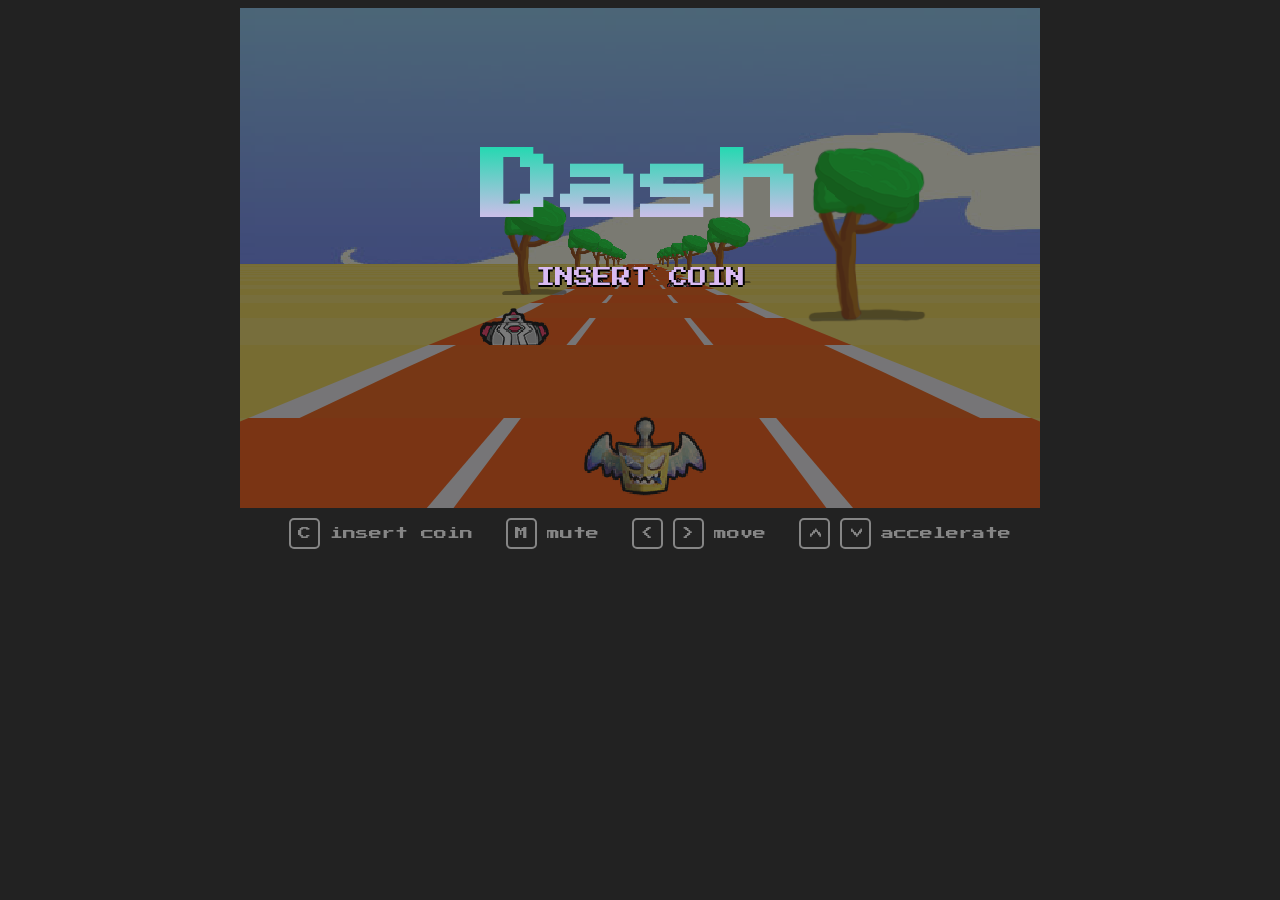
<file: otros juegos/car/index.html>
<!DOCTYPE html>
<html lang="en">
  <head>
    <meta charset="UTF-8" />



    <title>Dash</title>
<link rel="icon" href="icon.png">
    <link
      rel="stylesheet"
      href="https://fonts.googleapis.com/css?family=Press+Start+2P"
    />

    <style>
      body {
        background: #222222;
        font-family: "Press Start 2P", monospace;
        font-smooth: never;
        height: 98vh;
      }

      /* UI */
      .topUI {
        position: absolute;
        z-index: 1000; /* need this cause clip-path changes stack context */
        transform: translate(-50%, 25px);
        text-shadow: -2px 0 black, 0 2px black, 2px 0 black, 0 -2px black;
        letter-spacing: 2px;
        color: #fff;
        font-size: 17px;
      }
      .topUI::before {
        display: inline-block;
        height: 17px;
        padding: 1px 2px;
        line-height: 19px;
        font-size: 17px;
        background: #fff;
        text-shadow: none;
        font-weight: 900;
        letter-spacing: 0;
        border-radius: 6px;
        margin-right: 30px;
        border: 2px solid #7dd8c9;
      }
      #time {
        left: 13%;
        color: #eee7df;
      }
      #time::before {
        content: "TIME";
        color: #f57214;
      }
      #score {
        left: 45%;
      }
      #score::before {
        content: "SCORE";
        color: #a61a9d;
      }
      #lap {
        left: 88%;
        width: 45%;
      }
      #lap::before {
        content: "LAP";
        color: #0082df;
      }

      #tacho {
        position: absolute;
        text-align: right;
        width: 23%;
        bottom: 5%;
        z-index: 2000;
        color: #e62e13;
        text-shadow: -2px 0 black, 0 2px black, 2px 0 black, 0 -2px black;
        letter-spacing: 2px;
        font-size: 23px;
      }
      #tacho::after {
        content: "km/h";
        color: #fab453;
        font-size: 18px;
        margin-left: 5px;
      }

      /*
  road
*/
      #game {
        position: relative;
        margin: 0 auto;
        overflow: hidden;
        background: rgb(247, 5, 5)504;
        user-select: none;
        transition: opacity 10s;
      }
      #road {
        transition: opacity 2s;
        transition-timing-function: steps(8, end);
      }
      #road * {
        position: absolute;
        image-rendering: pixelated;
      }
      #hero {
        background-repeat: no-repeat;
        background-position: -110px 0;
        z-index: 2000;
        transform: scale(1.4);
      }
      #cloud {
        background-size: auto 100%;
        width: 100%;
        height: 57%;
      }

      /*
  home
*/
      #road {
        position: absolute;
        width: 100%;
        height: 100%;
      }

      #home {
        position: absolute;
        color: #fff;
        width: 100%;
        height: 100%;

        z-index: 1000; /* need this cause clip-path changes stack context */
      }

      #highscore {
        position: absolute;
        width: 100%;
        height: 20%;
        bottom: 0;
        column-count: 3;
        column-fill: auto;
      }

      #highscore * {
        color: #7514e4;
        margin: 0 0 6px 27px;
      }

      h1 {
        position: absolute;
        left: 50%;
        top: 25%;
        transform: translate(-50%, -50%);
        font-size: 5em;

        background: -webkit-linear-gradient(#25d8b1, #e2bbf0);
        -webkit-background-clip: text;
        -webkit-text-fill-color: transparent;
      }

      #text {
        position: absolute;
        left: 50%;
        top: 50%;
        transform: translate(-50%, -50%);
        font-size: 1.2em;
        color: #d9bbf3;
        text-shadow: 0 0 black, 0 2px black, 2px 0 black, 0 0 black;
      }

      .blink {
        animation: blinker 2s steps(4, end) infinite;
      }
      @keyframes blinker {
        50% {
          opacity: 0;
        }
      }

      /*
  Guide
*/
      #controls {
        color: #868686;
        font-size: 13px;
        line-height: 13px;
        margin: 10px;
        text-align: center;
      }
      #controls > span {
        margin-left: 20px;
      }
      #controls > span > span {
        border: 2px solid #868686;
        border-radius: 5px;
        padding: 7px;
        margin-right: 10px;
        display: inline-block;
      }
      #controls > span:last-child > span {
        transform: rotate(90deg);
      }
    </style>

    <script>
      window.console = window.console || function (t) {};
    </script>

    <script>
      if (document.location.search.match(/type=embed/gi)) {
        window.parent.postMessage("resize", "*");
      }
    </script>
  </head>

  <body translate="no">
    <div id="game">
      <div id="road">
        <div id="cloud"></div>
        <div id="hero"></div>
      </div>

      <div id="hud">
        <span id="time" class="topUI">0</span>
        <span id="score" class="topUI">0</span>
        <span id="lap" class="topUI">0'00"000</span>
        <span id="tacho">0</span>
      </div>

      <div id="home">
        <h1>Dash</h1>
        <p id="text"></p>

        <div id="highscore"></div>
      </div>
    </div>

    <div id="controls">
      <span><span>C</span>insert coin</span>
      <span><span>M</span>mute</span>
      <span><span>&lt;</span><span>&gt;</span>move</span>
      <span><span>&lt;</span><span>&gt;</span>accelerate</span>
    </div>
    <script src="javascript/1.js"></script>

    <script id="rendered-js">
      // ------------------------------------------------------------
      // assets
      // ------------------------------------------------------------

      const ASSETS = {
        COLOR: {
          TAR: ["#ff5100", "#f75802"],
          RUMBLE: ["#ff5100", "#f5f2f6"],
          GRASS: ["#f7df63", "#f7da4a"],
        },

        IMAGE: {
          TREE: {
            src: "images/tree.png",
            width: 132,
            height: 192,
          },

          HERO: {
            src: "images/hero.png",
            width: 110,
            height: 56,
          },

          CAR: {
            src: "images/car04.png",
            width: 50,
            height: 36,
          },

          FINISH: {
            src: "images/finish.png",
            width: 339,
            height: 180,
            offset: -0.5,
          },

          SKY: {
            src: "images/cloud.jpg",
          },
        },

        AUDIO: {
          theme:
            "https://s3-us-west-2.amazonaws.com/s.cdpn.io/155629/theme.mp3",
          engine:
            "https://s3-us-west-2.amazonaws.com/s.cdpn.io/155629/engine.wav",
          honk: "https://s3-us-west-2.amazonaws.com/s.cdpn.io/155629/honk.wav",
          beep: "https://s3-us-west-2.amazonaws.com/s.cdpn.io/155629/beep.wav",
        },
      };

      // ------------------------------------------------------------
      // helper functions
      // ------------------------------------------------------------

      Number.prototype.pad = function (numZeros, char = 0) {
        let n = Math.abs(this);
        let zeros = Math.max(0, numZeros - Math.floor(n).toString().length);
        let zeroString = Math.pow(10, zeros)
          .toString()
          .substr(1)
          .replace(0, char);
        return zeroString + n;
      };

      Number.prototype.clamp = function (min, max) {
        return Math.max(min, Math.min(this, max));
      };

      const timestamp = (_) => new Date().getTime();
      const accelerate = (v, accel, dt) => v + accel * dt;
      const isCollide = (x1, w1, x2, w2) => (x1 - x2) ** 2 <= (w2 + w1) ** 2;

      function getRand(min, max) {
        return (Math.random() * (max - min) + min) | 0;
      }

      function randomProperty(obj) {
        let keys = Object.keys(obj);
        return obj[keys[(keys.length * Math.random()) << 0]];
      }

      function drawQuad(element, layer, color, x1, y1, w1, x2, y2, w2) {
        element.style.zIndex = layer;
        element.style.background = color;
        element.style.top = y2 + `px`;
        element.style.left = x1 - w1 / 2 - w1 + `px`;
        element.style.width = w1 * 3 + `px`;
        element.style.height = y1 - y2 + `px`;

        let leftOffset = w1 + x2 - x1 + Math.abs(w2 / 2 - w1 / 2);
        element.style.clipPath = `polygon(${leftOffset}px 0, ${
          leftOffset + w2
        }px 0, 66.66% 100%, 33.33% 100%)`;
      }

      const KEYS = {};
      const keyUpdate = (e) => {
        KEYS[e.code] = e.type === `keydown`;
        e.preventDefault();
      };
      addEventListener(`keydown`, keyUpdate);
      addEventListener(`keyup`, keyUpdate);

      function sleep(ms) {
        return new Promise(function (resolve, reject) {
          setTimeout((_) => resolve(), ms);
        });
      }

      // ------------------------------------------------------------
      // objects
      // ------------------------------------------------------------

      class Line {
        constructor() {
          this.x = 0;
          this.y = 0;
          this.z = 0;

          this.X = 0;
          this.Y = 0;
          this.W = 0;

          this.curve = 0;
          this.scale = 0;

          this.elements = [];
          this.special = null;
        }

        project(camX, camY, camZ) {
          this.scale = camD / (this.z - camZ);
          this.X = (1 + this.scale * (this.x - camX)) * halfWidth;
          this.Y = Math.ceil(((1 - this.scale * (this.y - camY)) * height) / 2);
          this.W = this.scale * roadW * halfWidth;
        }

        clearSprites() {
          for (let e of this.elements) e.style.background = "transparent";
        }

        drawSprite(depth, layer, sprite, offset) {
          let destX = this.X + this.scale * halfWidth * offset;
          let destY = this.Y + 4;
          let destW = (sprite.width * this.W) / 265;
          let destH = (sprite.height * this.W) / 265;

          destX += destW * offset;
          destY += destH * -1;

          let obj = layer instanceof Element ? layer : this.elements[layer + 6];
          obj.style.background = `url('${sprite.src}') no-repeat`;
          obj.style.backgroundSize = `${destW}px ${destH}px`;
          obj.style.left = destX + `px`;
          obj.style.top = destY + `px`;
          obj.style.width = destW + `px`;
          obj.style.height = destH + `px`;
          obj.style.zIndex = depth;
        }
      }

      class Car {
        constructor(pos, type, lane) {
          this.pos = pos;
          this.type = type;
          this.lane = lane;

          var element = document.createElement("div");
          road.appendChild(element);
          this.element = element;
        }
      }

      class Audio {
        constructor() {
          this.audioCtx = new AudioContext();

          // volume
          this.destination = this.audioCtx.createGain();
          this.volume = 1;
          this.destination.connect(this.audioCtx.destination);

          this.files = {};

          let _self = this;
          this.load(ASSETS.AUDIO.theme, "theme", function (key) {
            let source = _self.audioCtx.createBufferSource();
            source.buffer = _self.files[key];

            let gainNode = _self.audioCtx.createGain();
            gainNode.gain.value = 0.6;
            source.connect(gainNode);
            gainNode.connect(_self.destination);

            source.loop = true;
            source.start(0);
          });
        }

        get volume() {
          return this.destination.gain.value;
        }

        set volume(level) {
          this.destination.gain.value = level;
        }

        play(key, pitch) {
          if (this.files[key]) {
            let source = this.audioCtx.createBufferSource();
            source.buffer = this.files[key];
            source.connect(this.destination);
            if (pitch) source.detune.value = pitch;
            source.start(0);
          } else this.load(key, () => this.play(key));
        }

        load(src, key, callback) {
          let _self = this;
          let request = new XMLHttpRequest();
          request.open("GET", src, true);
          request.responseType = "arraybuffer";
          request.onload = function () {
            _self.audioCtx.decodeAudioData(
              request.response,
              function (beatportBuffer) {
                _self.files[key] = beatportBuffer;
                callback(key);
              },
              function () {}
            );
          };
          request.send();
        }
      }

      // ------------------------------------------------------------
      // global varriables
      // ------------------------------------------------------------

      const highscores = [];

      const width = 800;
      const halfWidth = width / 2;
      const height = 500;
      const roadW = 4000;
      const segL = 200;
      const camD = 0.2;
      const H = 1500;
      const N = 70;

      const maxSpeed = 200;
      const accel = 38;
      const breaking = -80;
      const decel = -40;
      const maxOffSpeed = 40;
      const offDecel = -70;
      const enemy_speed = 8;
      const hitSpeed = 20;

      const LANE = {
        A: -2.3,
        B: -0.5,
        C: 1.2,
      };

      const mapLength = 15000;

      // loop
      let then = timestamp();
      const targetFrameRate = 1000 / 25; // in ms

      let audio;

      // game
      let inGame,
        start,
        playerX,
        speed,
        scoreVal,
        pos,
        cloudOffset,
        sectionProg,
        mapIndex,
        countDown;
      let lines = [];
      let cars = [];

      // ------------------------------------------------------------
      // map
      // ------------------------------------------------------------

      function getFun(val) {
        return (i) => val;
      }

      function genMap() {
        let map = [];

        for (var i = 0; i < mapLength; i += getRand(0, 50)) {
          let section = {
            from: i,
            to: (i = i + getRand(300, 600)),
          };

          let randHeight = getRand(-5, 5);
          let randCurve = getRand(5, 30) * (Math.random() >= 0.5 ? 1 : -1);
          let randInterval = getRand(20, 40);

          if (Math.random() > 0.9)
            Object.assign(section, {
              curve: (_) => randCurve,
              height: (_) => randHeight,
            });
          else if (Math.random() > 0.8)
            Object.assign(section, {
              curve: (_) => 0,
              height: (i) => Math.sin(i / randInterval) * 1000,
            });
          else if (Math.random() > 0.8)
            Object.assign(section, {
              curve: (_) => 0,
              height: (_) => randHeight,
            });
          else
            Object.assign(section, {
              curve: (_) => randCurve,
              height: (_) => 0,
            });

          map.push(section);
        }

        map.push({
          from: i,
          to: i + N,
          curve: (_) => 0,
          height: (_) => 0,
          special: ASSETS.IMAGE.FINISH,
        });
        map.push({ from: Infinity });
        return map;
      }

      let map = genMap();

      // ------------------------------------------------------------
      // additional controls
      // ------------------------------------------------------------

      addEventListener(`keyup`, function (e) {
        if (e.code === "KeyM") {
          e.preventDefault();

          audio.volume = audio.volume === 0 ? 1 : 0;
          return;
        }

        if (e.code === "KeyC") {
          e.preventDefault();

          if (inGame) return;

          sleep(0)
            .then((_) => {
              text.classList.remove("blink");
              text.innerText = 3;
              audio.play("beep");
              return sleep(1000);
            })
            .then((_) => {
              text.innerText = 2;
              audio.play("beep");
              return sleep(1000);
            })
            .then((_) => {
              reset();

              home.style.display = "none";

              road.style.opacity = 1;
              hero.style.display = "block";
              hud.style.display = "block";

              audio.play("beep", 500);

              inGame = true;
            });

          return;
        }

        if (e.code === "Escape") {
          e.preventDefault();

          reset();
        }
      });

      // ------------------------------------------------------------
      // game loop
      // ------------------------------------------------------------

      function update(step) {
        // prepare this iteration
        pos += speed;
        while (pos >= N * segL) pos -= N * segL;
        while (pos < 0) pos += N * segL;

        var startPos = (pos / segL) | 0;
        let endPos = (startPos + N - 1) % N;

        scoreVal += speed * step;
        countDown -= step;

        // left / right position
        playerX -= (lines[startPos].curve / 5000) * step * speed;

        if (KEYS.ArrowRight)
          (hero.style.backgroundPosition = "-220px 0"),
            (playerX += 0.007 * step * speed);
        else if (KEYS.ArrowLeft)
          (hero.style.backgroundPosition = "0 0"),
            (playerX -= 0.007 * step * speed);
        else hero.style.backgroundPosition = "-110px 0";

        playerX = playerX.clamp(-3, 3);

        // speed

        if (inGame && KEYS.ArrowUp) speed = accelerate(speed, accel, step);
        else if (KEYS.ArrowDown) speed = accelerate(speed, breaking, step);
        else speed = accelerate(speed, decel, step);

        if (Math.abs(playerX) > 0.55 && speed >= maxOffSpeed) {
          speed = accelerate(speed, offDecel, step);
        }

        speed = speed.clamp(0, maxSpeed);

        // update map
        let current = map[mapIndex];
        let use = current.from < scoreVal && current.to > scoreVal;
        if (use) sectionProg += speed * step;
        lines[endPos].curve = use ? current.curve(sectionProg) : 0;
        lines[endPos].y = use ? current.height(sectionProg) : 0;
        lines[endPos].special = null;

        if (current.to <= scoreVal) {
          mapIndex++;
          sectionProg = 0;

          lines[endPos].special = map[mapIndex].special;
        }

        // win / lose + UI

        if (!inGame) {
          speed = accelerate(speed, breaking, step);
          speed = speed.clamp(0, maxSpeed);
        } else if (countDown <= 0 || lines[startPos].special) {
          tacho.style.display = "none";

          home.style.display = "block";
          road.style.opacity = 0.4;
          text.innerText = "INSERT COIN";

          highscores.push(lap.innerText);
          highscores.sort();
          updateHighscore();

          inGame = false;
        } else {
          time.innerText = (countDown | 0).pad(3);
          score.innerText = (scoreVal | 0).pad(8);
          tacho.innerText = speed | 0;

          let cT = new Date(timestamp() - start);
          lap.innerText = `${cT.getMinutes()}'${cT.getSeconds().pad(2)}"${cT
            .getMilliseconds()
            .pad(3)}`;
        }

        // sound
        if (speed > 0) audio.play("engine", speed * 4);

        // draw cloud
        cloud.style.backgroundPosition = `${
          (cloudOffset -= lines[startPos].curve * step * speed * 0.13) | 0
        }px 0`;

        // other cars
        for (let car of cars) {
          car.pos = (car.pos + enemy_speed * step) % N;

          // respawn
          if ((car.pos | 0) === endPos) {
            if (speed < 30) car.pos = startPos;
            else car.pos = endPos - 2;
            car.lane = randomProperty(LANE);
          }

          // collision
          const offsetRatio = 5;
          if (
            (car.pos | 0) === startPos &&
            isCollide(playerX * offsetRatio + LANE.B, 0.5, car.lane, 0.5)
          ) {
            speed = Math.min(hitSpeed, speed);
            if (inGame) audio.play("honk");
          }
        }

        // draw road
        let maxy = height;
        let camH = H + lines[startPos].y;
        let x = 0;
        let dx = 0;

        for (let n = startPos; n < startPos + N; n++) {
          let l = lines[n % N];
          let level = N * 2 - n;

          // update view
          l.project(
            playerX * roadW - x,
            camH,
            startPos * segL - (n >= N ? N * segL : 0)
          );
          x += dx;
          dx += l.curve;

          // clear assets
          l.clearSprites();

          // first draw section assets
          if (n % 10 === 0) l.drawSprite(level, 0, ASSETS.IMAGE.TREE, -2);
          if ((n + 5) % 10 === 0)
            l.drawSprite(level, 0, ASSETS.IMAGE.TREE, 1.3);

          if (l.special)
            l.drawSprite(level, 0, l.special, l.special.offset || 0);

          for (let car of cars)
            if ((car.pos | 0) === n % N)
              l.drawSprite(level, car.element, car.type, car.lane);

          // update road

          if (l.Y >= maxy) continue;
          maxy = l.Y;

          let even = ((n / 2) | 0) % 2;
          let grass = ASSETS.COLOR.GRASS[even * 1];
          let rumble = ASSETS.COLOR.RUMBLE[even * 1];
          let tar = ASSETS.COLOR.TAR[even * 1];

          let p = lines[(n - 1) % N];

          drawQuad(
            l.elements[0],
            level,
            grass,
            width / 4,
            p.Y,
            halfWidth + 2,
            width / 4,
            l.Y,
            halfWidth
          );
          drawQuad(
            l.elements[1],
            level,
            grass,
            (width / 4) * 3,
            p.Y,
            halfWidth + 2,
            (width / 4) * 3,
            l.Y,
            halfWidth
          );

          drawQuad(
            l.elements[2],
            level,
            rumble,
            p.X,
            p.Y,
            p.W * 1.15,
            l.X,
            l.Y,
            l.W * 1.15
          );
          drawQuad(l.elements[3], level, tar, p.X, p.Y, p.W, l.X, l.Y, l.W);

          if (!even) {
            drawQuad(
              l.elements[4],
              level,
              ASSETS.COLOR.RUMBLE[1],
              p.X,
              p.Y,
              p.W * 0.4,
              l.X,
              l.Y,
              l.W * 0.4
            );
            drawQuad(
              l.elements[5],
              level,
              tar,
              p.X,
              p.Y,
              p.W * 0.35,
              l.X,
              l.Y,
              l.W * 0.35
            );
          }
        }
      }

      // ------------------------------------------------------------
      // init
      // ------------------------------------------------------------

      function reset() {
        inGame = false;

        start = timestamp();
        countDown = map[map.length - 2].to / 130 + 10;

        playerX = 0;
        speed = 0;
        scoreVal = 0;

        pos = 0;
        cloudOffset = 0;
        sectionProg = 0;
        mapIndex = 0;

        for (let line of lines) line.curve = line.y = 0;

        text.innerText = "INSERT COIN";
        text.classList.add("blink");

        road.style.opacity = 0.4;
        hud.style.display = "none";
        home.style.display = "block";
        tacho.style.display = "block";
      }

      function updateHighscore() {
        let hN = Math.min(12, highscores.length);
        for (let i = 0; i < hN; i++) {
          highscore.children[i].innerHTML = `${(i + 1).pad(2, "&nbsp;")}. ${
            highscores[i]
          }`;
        }
      }

      function init() {
        game.style.width = width + "px";
        game.style.height = height + "px";

        hero.style.top = height - 80 + "px";
        hero.style.left = halfWidth - ASSETS.IMAGE.HERO.width / 2 + "px";
        hero.style.background = `url(${ASSETS.IMAGE.HERO.src})`;
        hero.style.width = `${ASSETS.IMAGE.HERO.width}px`;
        hero.style.height = `${ASSETS.IMAGE.HERO.height}px`;

        cloud.style.backgroundImage = `url(${ASSETS.IMAGE.SKY.src})`;

        audio = new Audio();
        Object.keys(ASSETS.AUDIO).forEach((key) =>
          audio.load(ASSETS.AUDIO[key], key, (_) => 0)
        );

        cars.push(new Car(0, ASSETS.IMAGE.CAR, LANE.C));
        cars.push(new Car(10, ASSETS.IMAGE.CAR, LANE.B));
        cars.push(new Car(20, ASSETS.IMAGE.CAR, LANE.C));
        cars.push(new Car(35, ASSETS.IMAGE.CAR, LANE.C));
        cars.push(new Car(50, ASSETS.IMAGE.CAR, LANE.A));
        cars.push(new Car(60, ASSETS.IMAGE.CAR, LANE.B));
        cars.push(new Car(70, ASSETS.IMAGE.CAR, LANE.A));

        for (let i = 0; i < N; i++) {
          var line = new Line();
          line.z = i * segL + 270;

          for (let j = 0; j < 6 + 2; j++) {
            var element = document.createElement("div");
            road.appendChild(element);
            line.elements.push(element);
          }

          lines.push(line);
        }

        for (let i = 0; i < 12; i++) {
          var element = document.createElement("p");
          highscore.appendChild(element);
        }
        updateHighscore();

        reset();

        // START GAME LOOP
        (function loop() {
          requestAnimationFrame(loop);

          let now = timestamp();
          let delta = now - then;

          if (delta > targetFrameRate) {
            then = now - (delta % targetFrameRate);
            update(delta / 1000);
          }
        })();
      }

      init();
      //# sourceURL=pen.js
    </script>
    <script src="javascript/null.js"></script>
  </body>
</html>
</file>
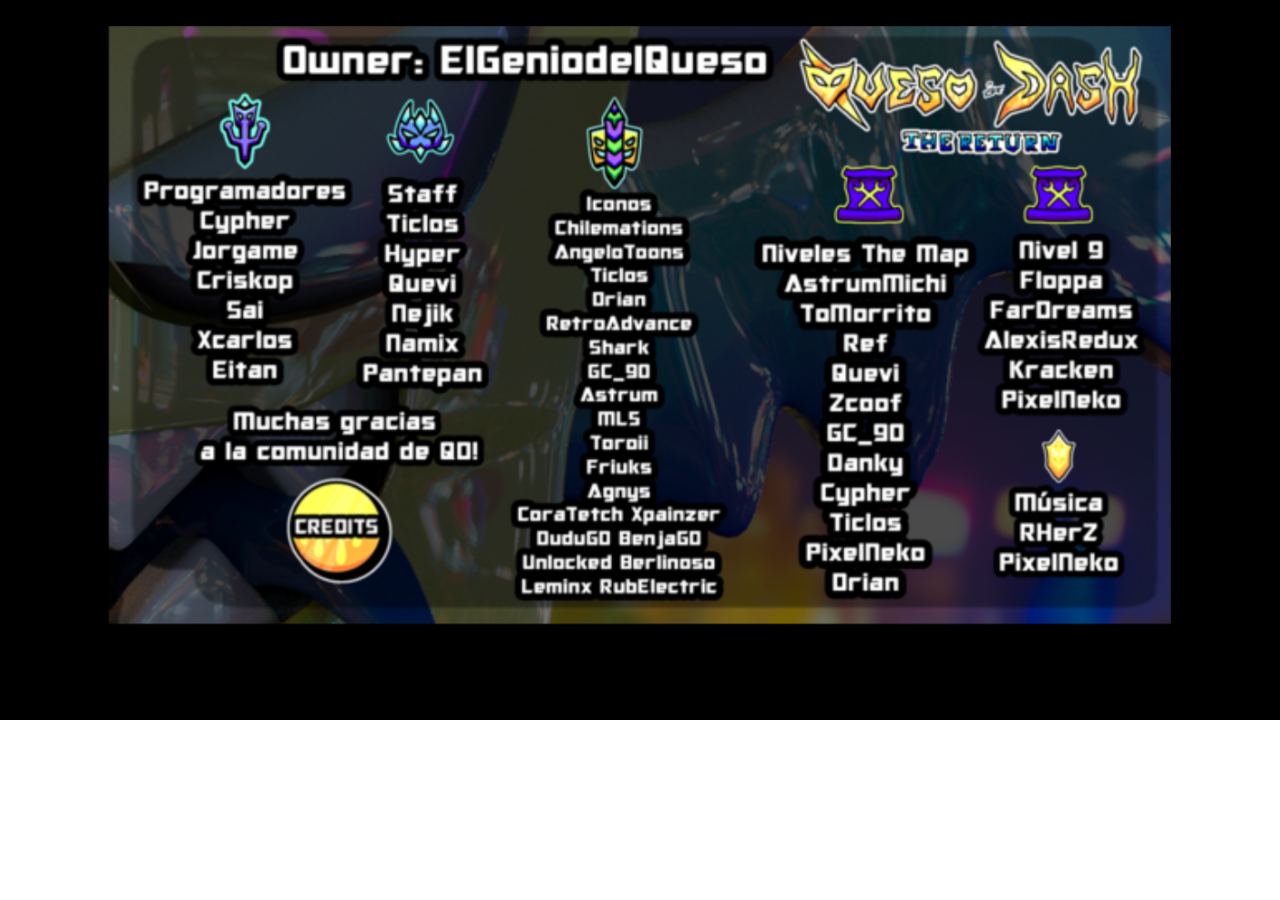
<file: creditos.html>
<!DOCTYPE html>
<html>
<head>
    <meta charset="utf-8" />
	<title>Creditos</title>
	<style>
		body {
		background-image: url('texturas/Creditos.png');
        background-size: cover;
        background-attachment: 100%; /* Ajusta el tamaño del fondo aquí */
        background-repeat: no-repeat;
		}
	
		
		</style>

</head>
</html>
</file>
